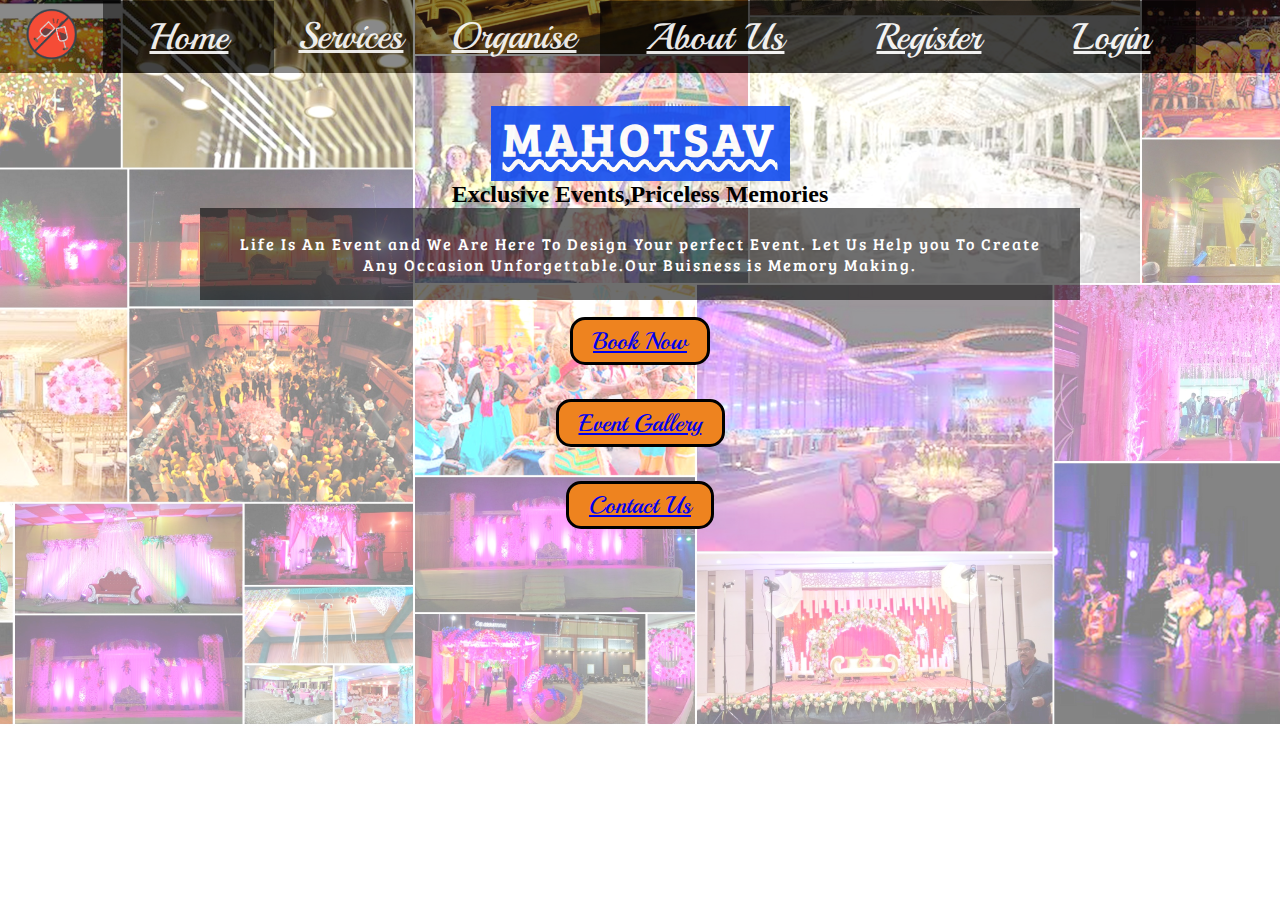
<file: index.html>
<!DOCTYPE html>
<html lang="en">
<head>
    <meta charset="UTF-8">
    <meta name="viewport" content="width=device-width, initial-scale=1.0">
    <title>Event Management System |planevent.com</title>
    <link rel="stylesheet" href="css/style.css">
    <link href="https://fonts.googleapis.com/css2?family=Baloo+Bhai+2:wght@500&family=Bree+Serif&family=Playball&display=swap" rel="stylesheet">
    
</head>
<body>
    
    <nav id="navbar">
    <div id="logo">
        <img src="logo.png" alt="Planevent.com">

    </div>
    <ul>
        <li class="dropdown"><a href="#">Home</a></li>
        <div class="dropdown">
            <button class="dropbtn">Services
              <i class="fa fa-caret-down"></i>
            </button>
            <div class="dropdown-content">
              <a href="#">Wedding Planner</a>
              <a href="#">Conference</a>
              <a href="#">Seminar</a>
              <a href="#">Party</a>
              <a href="#">Cultural Event</a>
              <a href="#">Product launches</a>
            </div>
            </div>
         <div class="dropdown">
            <button class="dropbtn">Organise
              <i class="fa fa-caret-down"></i>
            </button>
            <div class="dropdown-content">
              <a href="#">Full Event</a>
              <a href="#">Caterers</a>
              <a href="#">Transport</a>
              <a href="#">Guest Villa</a>
              <a href="#">Decor &amp;Florist</a>
              <a href="#">Dj </a>
            </div>
            </div>
        <li class="dropdown"><a href="./aboutUs.html">About Us</a></li>
        <li class="dropdown"><a href="./reg.html" target="_blank">Register</a></li>
        <li class="dropdown"><a href="./login.html">Login</a></li>
    </ul>
</nav>
<section id="home">
    <h1 class="h-primary">MAHOTSAV</h1>
    <h2 id="slogan">Exclusive Events,Priceless Memories</h2>
    <p>Life Is An Event and We Are Here To Design Your perfect Event. Let Us Help you To Create Any Occasion Unforgettable.Our Buisness is Memory Making.</p>
    
    <button class="btn"><a href="./eventdetails.html">Book Now</a></button>
    <button class="btn"><a href="./eventgallery.html" target="_blank">Event Gallery</a></button>
    <button class="btn"><a href="./contactus.html" target="_blank">Contact Us</a></button>
</section>
</body>
</html>
</file>
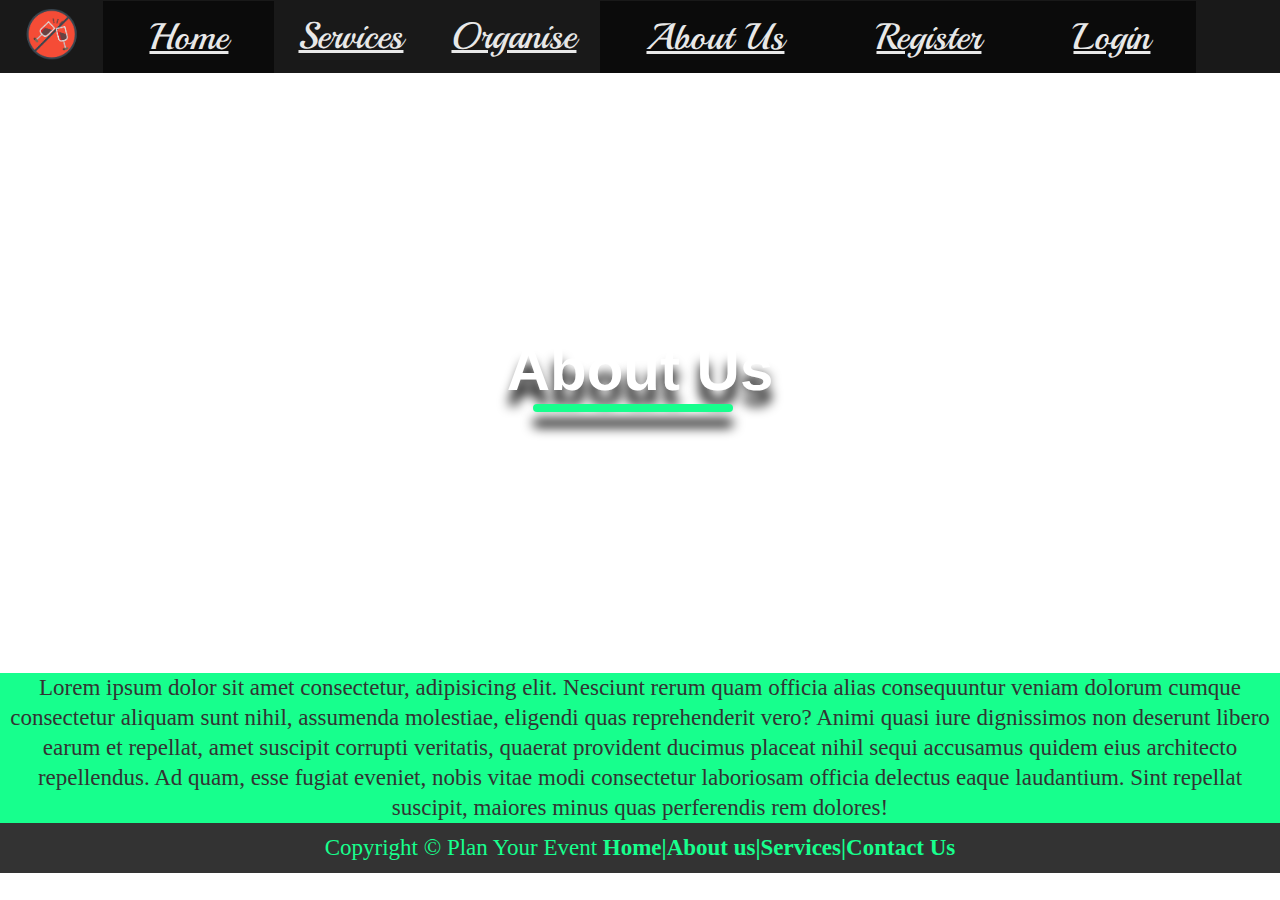
<file: aboutUs.html>
<!DOCTYPE html>
<html>
<head>
    <title>About-us Page</title>
    <link rel="stylesheet" href="css/styleabout.css">
    <link href="https://fonts.googleapis.com/css2?family=Baloo+Bhai+2:wght@500&family=Bree+Serif&family=Playball&display=swap" rel="stylesheet">
    
</head>

<body>
    <nav id="navbar">
        <div id="logo">
            <img src="logo.png" alt="Planevent.com">
    
        </div>
        <ul>
            <li class="dropdown"><a href="./index.html">Home</a></li>
            <div class="dropdown">
                <button class="dropbtn">Services
                  <i class="fa fa-caret-down"></i>
                </button>
                <div class="dropdown-content">
                  <a href="#">Wedding Planner</a>
                  <a href="#">Conference</a>
                  <a href="#">Seminar</a>
                  <a href="#">Party</a>
                  <a href="#">Cultural Event</a>
                  <a href="#">Product launches</a>
                </div>
                </div>
             <div class="dropdown">
                <button class="dropbtn">Organise
                  <i class="fa fa-caret-down"></i>
                </button>
                <div class="dropdown-content">
                  <a href="#">Full Event</a>
                  <a href="#">Caterers</a>
                  <a href="#">Transport</a>
                  <a href="#">Guest Villa</a>
                  <a href="#">Decor &amp;Florist</a>
                  <a href="#">Dj </a>
                </div>
                </div>
            <li class="dropdown"><a href="#">About Us</a></li>
            <li class="dropdown"><a href="./reg.html" target="_blank">Register</a></li>
            <li class="dropdown"><a href="./login.html">Login</a></li>
        </ul>
    </nav>
	<div class="container">
		<div class="about">
			<div class="text">
				<h1>About Us</h1>
				<div class="line"></div>
			</div>
		</div>
		<div class="content">
			<p>Lorem ipsum dolor sit amet consectetur, adipisicing elit. Nesciunt rerum quam officia alias consequuntur veniam dolorum cumque consectetur aliquam sunt nihil, assumenda molestiae, eligendi quas reprehenderit vero? Animi quasi iure dignissimos non deserunt libero earum et repellat, amet suscipit corrupti veritatis, quaerat provident ducimus placeat nihil sequi accusamus quidem eius architecto repellendus. Ad quam, esse fugiat eveniet, nobis vitae modi consectetur laboriosam officia delectus eaque laudantium. Sint repellat suscipit, maiores minus quas perferendis rem dolores!</p>
		</div>
		</div>
		<footer>Copyright &copy; Plan Your Event  <strong>Home|About us|Services|Contact Us</strong></footer>
</body>
</html>
</file>
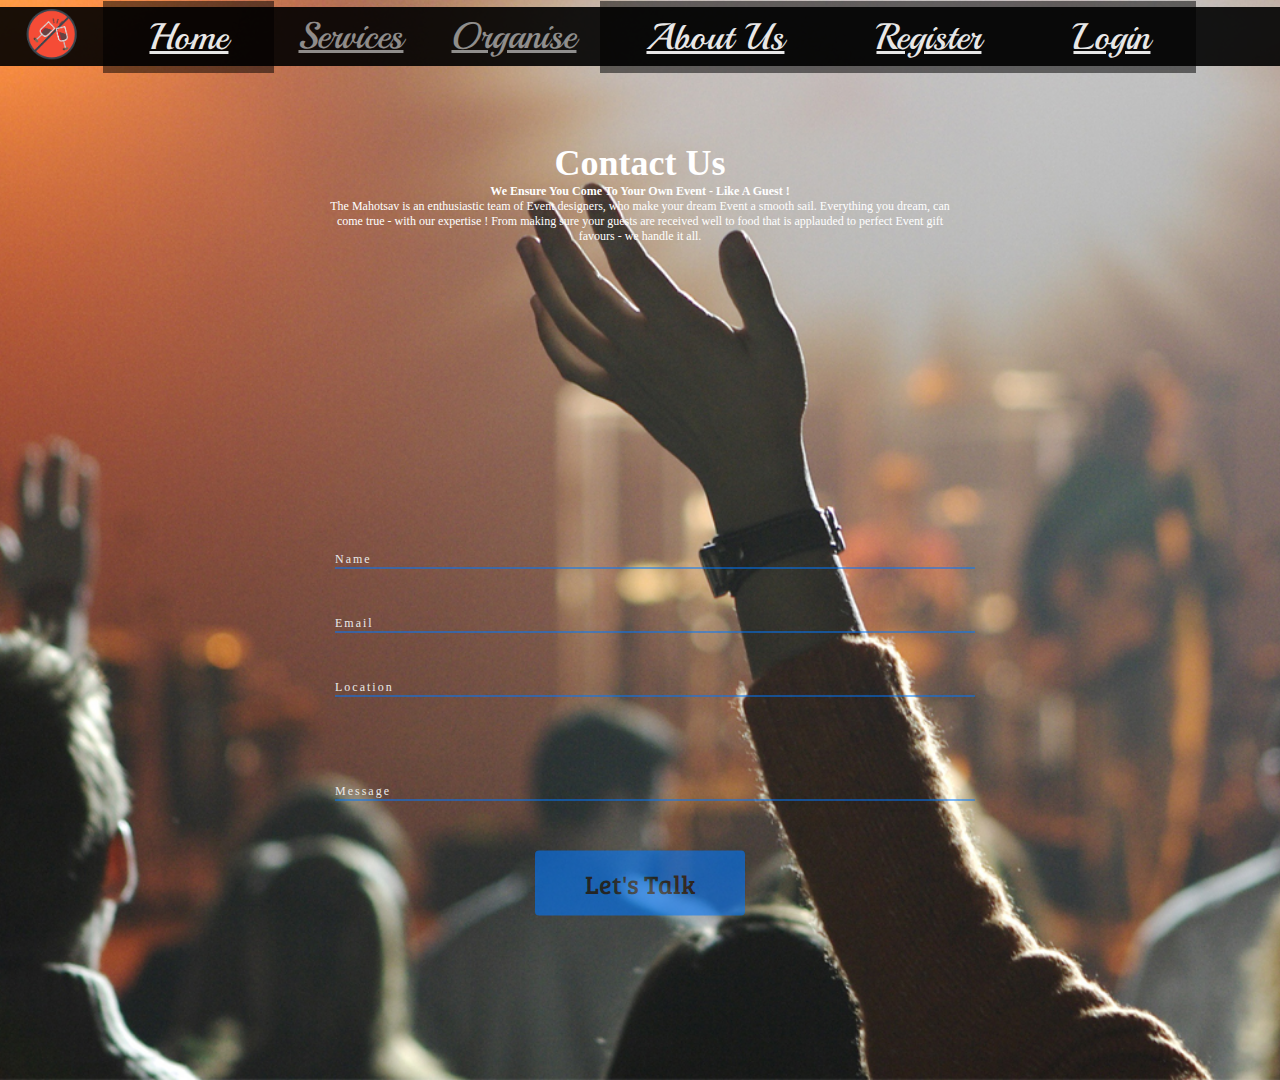
<file: contactus.html>
<!DOCTYPE html>
<html lang="en"dir="ltr">
<head>
<meta charset="utf-8">
<meta name="viewport" content="width=device-width,intial-scale=1.0">
<meta http-equiv="X-UA-Compatible" content="ie-edge">
<link href="https://fonts.googleapis.com/css2?family=Baloo+Bhai+2:wght@500&family=Bree+Serif&family=Playball&display=swap" rel="stylesheet">
<title>Contact Us |Plan your event.com</title>
<link rel="stylesheet" type="text/css" href="css/contact.css">
</head>
<body>
    <nav id="navbar">
        <div id="logo">
            <img src="logo.png" alt="Planevent.com">
    
        </div>
        <ul>
            <li class="dropdown"><a href="./index.html">Home</a></li>
            <div class="dropdown">
                <button class="dropbtn">Services
                  <i class="fa fa-caret-down"></i>
                </button>
                <div class="dropdown-content">
                  <a href="#">Wedding Planner</a>
                  <a href="#">Conference</a>
                  <a href="#">Seminar</a>
                  <a href="#">Party</a>
                  <a href="#">Cultural Event</a>
                  <a href="#">Product launches</a>
                </div>
                </div>
             <div class="dropdown">
                <button class="dropbtn">Organise
                  <i class="fa fa-caret-down"></i>
                </button>
                <div class="dropdown-content">
                  <a href="#">Full Event</a>
                  <a href="#">Caterers</a>
                  <a href="#">Transport</a>
                  <a href="#">Guest Villa</a>
                  <a href="#">Decor &amp;Florist</a>
                  <a href="#">Dj </a>
                </div>
                </div>
            <li class="dropdown"><a href="./aboutUs.html">About Us</a></li>
            <li class="dropdown"><a href="./reg.html" target="_blank">Register</a></li>
            <li class="dropdown"><a href="./login.html">Login</a></li>
        </ul>
    </nav>
   <div class="header">
       <h1>Contact Us</h1>
       <p><strong>We Ensure You Come To Your Own Event - Like A Guest !</strong></p>

        <p id="tag">The Mahotsav is an enthusiastic team of Event designers, who make your dream Event a smooth sail. Everything you dream, can come true - with our expertise ! From making sure your guests are received well to food that is applauded to perfect Event gift favours - we handle it all.</p>
   </div>
   <div class="form">
       <form>
           <input type="text" placeholder="Name"/>
           <input type="text" placeholder="Email"/>
           <input type="text" placeholder="Location"/>
           <input type="text" id="msg" placeholder="Message"/>
           <button type="button">Let's Talk</button>

           
       </form>
   </div>    
   
</div>
</body>
</html>
</file>
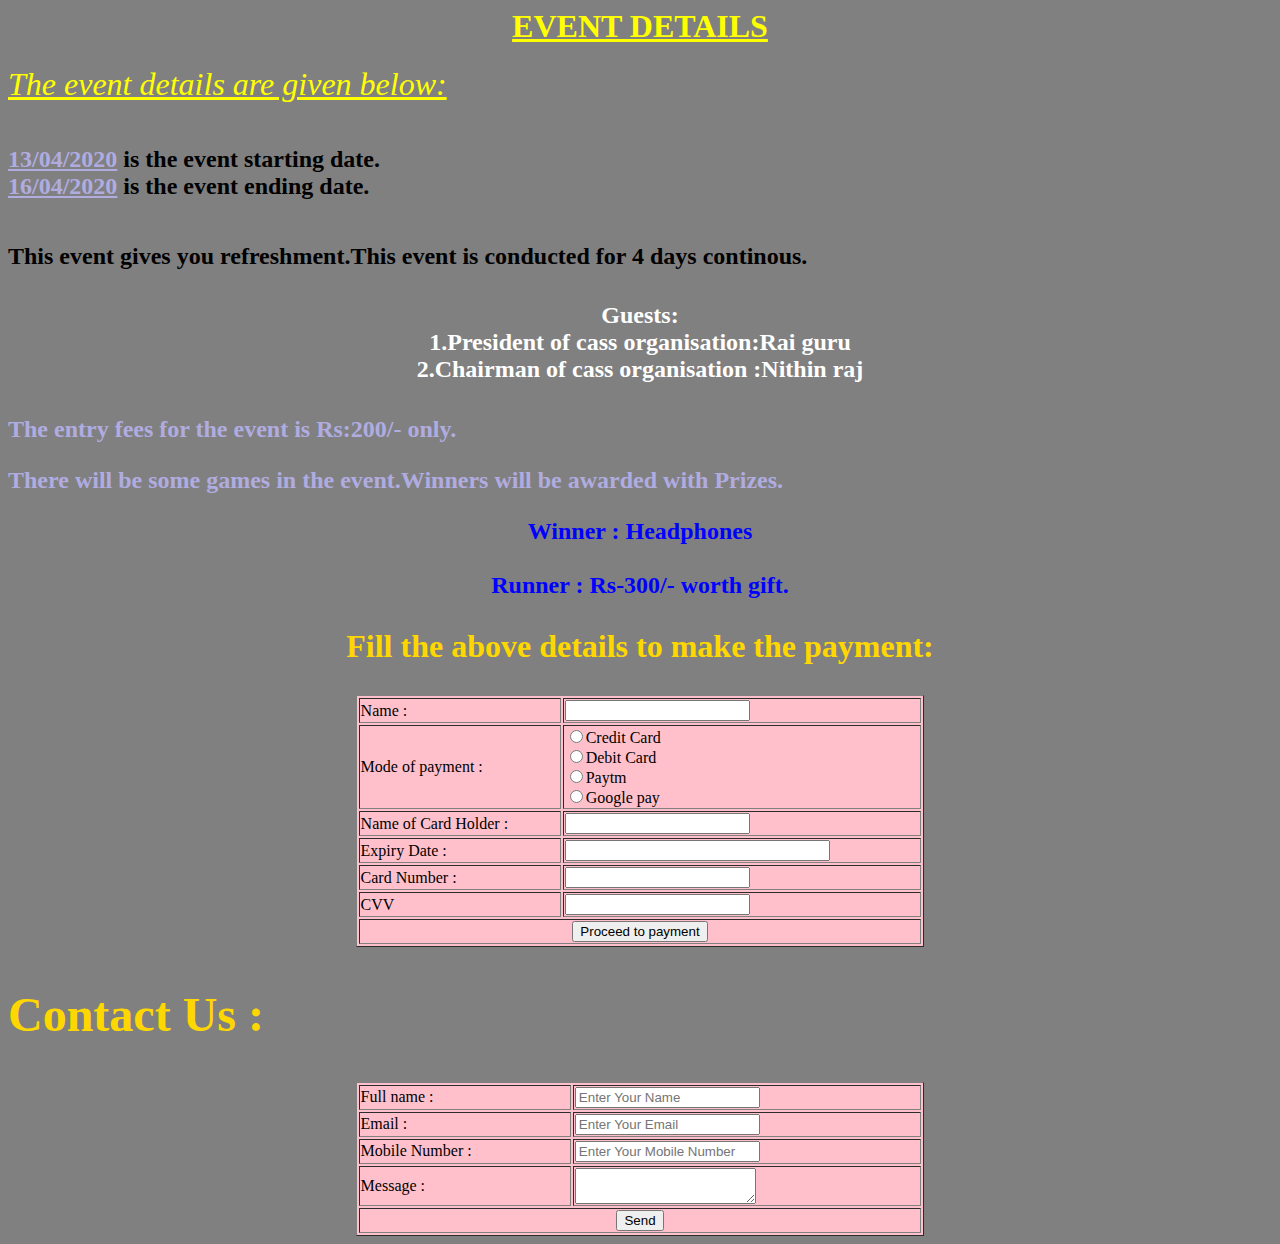
<file: eventdetails.html>
<html>
<title>EVENT DETAILS</title>
<head>
<body bgcolor="gray">
<font color="yellow">
<h1><center><u>EVENT DETAILS</u></center></h1>
<p><i><font size="6"><u>The event details are given below:</u></i></p>
<h1><font color="blace" face="Monotype Corsiva" font size="5"><b><u>13/04/2020</u><font color="black"> is the event starting date.</b><br>
<font color="blace" face="Monotype Corsiva" font size="5"><b><u>16/04/2020</u><font color="black"> is the event ending date.</h1>
<p><font style="verdana">This event gives you refreshment.This event is conducted for 4 days continous.</p>
<center><h1><font color="white" font size="5">Guests:<br>
1.President of cass organisation:Rai guru<br>
2.Chairman of cass organisation :Nithin raj<br></center>
<p><font color="blace">The entry fees for the event is Rs:200/- only.</p>
<p>There will be some games in the event.Winners will be awarded with Prizes.<br>
<center><font color="blue">Winner : Headphones</center><br>
<center><font color="blue">Runner : Rs-300/- worth gift.</p>


<h2><font color="gold" font size="6"  >Fill the above details to make the payment:</h2>


<table border="1" align="center" width="45%"bgcolor="pink">
<tr>
<td>
Name  :
</td>
<td>
<input type="text" name="NAME ">
</td>
</tr>

<tr><td>
Mode of payment  :
</td>
<td>
<input type="radio" name="payment" value="a">Credit Card<br>
<input type="radio" name="payment" value="b">Debit Card<br>
<input type="radio" name="payment" value="c">Paytm<br>
<input type="radio" name="payment" value="d">Google pay<br>
</td>
<tr>
<td>

Name of Card Holder :
</td>
<td>
<input type="text" name=" ">
</tr>
<tr>
<td>
Expiry Date :
</td>
<td>
<input type="data" size="30" class="form-cotrol" min="2015-01-01'
   max="2020-01-01">
</td>
<tr>
<td>

Card Number :
</td>
<td>
<input type="number" name=" ">
</td>
</tr>
<tr>
<td>

CVV
</td>
<td>
<input type="number" name=" ">
</td>
</tr>
<tr>
<th colspan="2"><input type="button" value="Proceed to payment"</th>
</tr>
</table>
</center>

<div class="cont-form">
<h2><font size="7">Contact Us :</h2>
 <table>
<table border="1" align="center" width="45%"bgcolor="pink"> 
<div class="txtb">
<tr><td><lable>Full name :</lable></td>
<td><input type="text" name=""value=""placeholder="Enter Your Name"></td></tr>
</div>

<div class="txtb">
<tr><td><lable>Email :</lable></td>
<td><input type="email" name=""value=""placeholder="Enter Your Email"></td></tr>
</div>

<div class="txtb">
<tr><td><lable>Mobile Number :</lable></td>
<td><input type="email" name=""value=""placeholder="Enter Your Mobile Number"></td></tr>
</div>


<div class="txtb">
<tr><td><lable>Message :</lable></td>
<td><textarea></textarea></td></tr>
</div>
<tr><td colspan="2"><center><input type="button" value="Send"></center></td></tr>
</div>
</file>
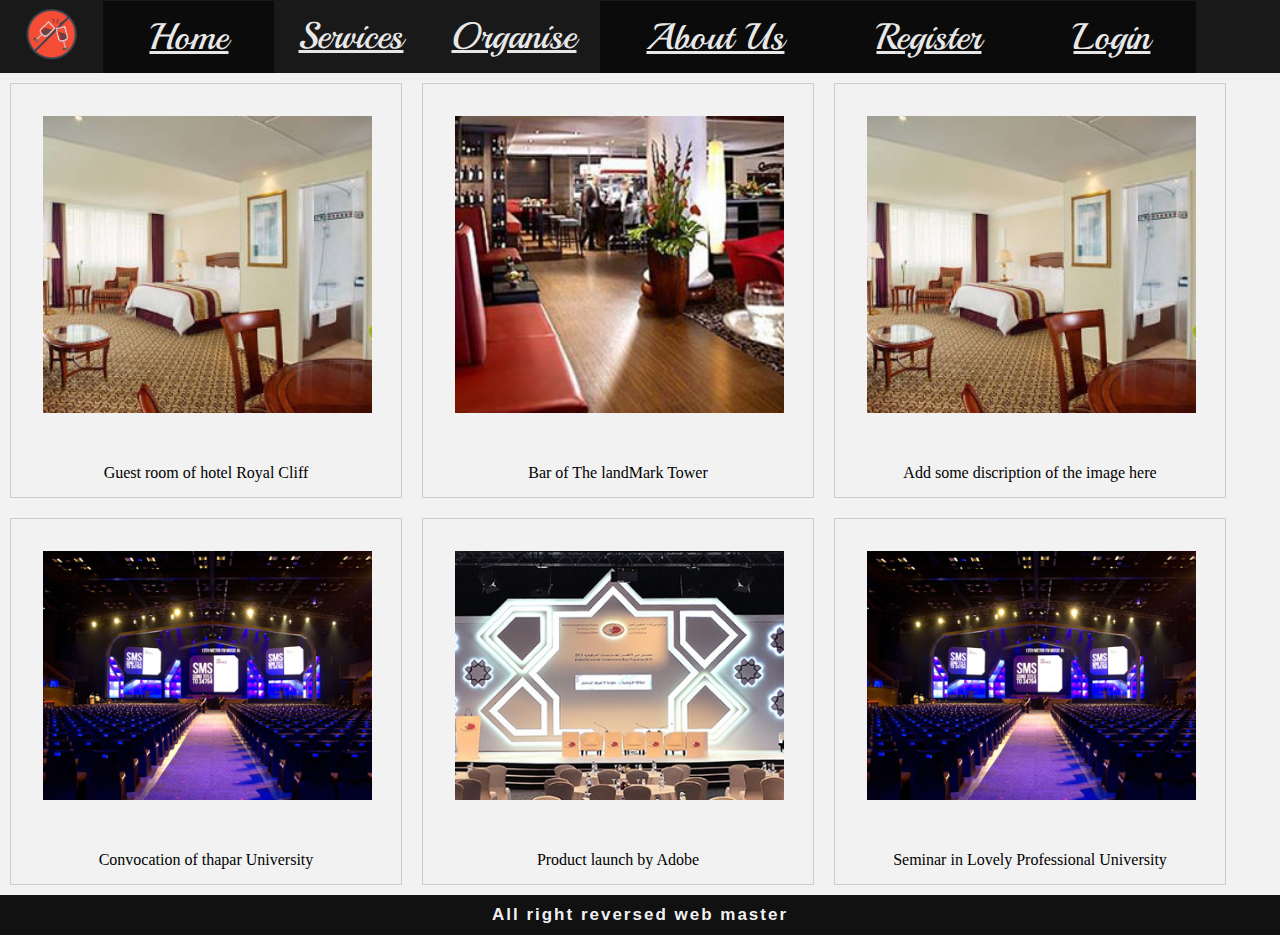
<file: eventgallery.html>
<!DOCTYPE html>
<html lang="en">
<head>
    <meta charset="UTF-8">
    <meta name="viewport" content="width=device-width, initial-scale=1.0">
    <title>Event Gallery |planevent.com</title>
    <link rel="stylesheet" href="css/eventgallery.css">
    <link href="https://fonts.googleapis.com/css2?family=Baloo+Bhai+2:wght@500&family=Bree+Serif&family=Playball&display=swap" rel="stylesheet">

<body>
	<nav id="navbar">
		<div id="logo">
			<img src="./logo.png" alt="Planevent.com">
	
		</div>
		<ul>
			<li class="dropdown"><a href="index.html">Home</a></li>
			<div class="dropdown">
				<button class="dropbtn">Services
				  <i class="fa fa-caret-down"></i>
				</button>
				<div class="dropdown-content">
				  <a href="#">Wedding Planner</a>
				  <a href="#">Conference</a>
				  <a href="#">Seminar</a>
				  <a href="#">Party</a>
				  <a href="#">Cultural Event</a>
				  <a href="#">Product launches</a>
				</div>
				</div>
			 <div class="dropdown">
				<button class="dropbtn">Organise
				  <i class="fa fa-caret-down"></i>
				</button>
				<div class="dropdown-content">
				  <a href="#">Full Event</a>
				  <a href="#">Caterers</a>
				  <a href="#">Transport</a>
				  <a href="#">Guest Villa</a>
				  <a href="#">Decor &amp;Florist</a>
				  <a href="#">Dj </a>
				</div>
				</div>
			<li class="dropdown"><a href="#">About Us</a></li>
			<li class="dropdown"><a href="./css\registration.html" target="_blank">Register</a></li>
			<li class="dropdown"><a href="#">Login</a></li>
		</ul>
	</nav>
<div class ="container">
	<div class="gallery">
	  <img src ="./img\gallery3.jpg" alt="Error in Loading">
	     <div class ="desc">Guest room of hotel Royal Cliff</div>
      </div>
	<div class="gallery">
	  <img src ="./img\gallery2.jpg" alt="Error in loading">
	     <div class ="desc">Bar of The landMark Tower</div>
      </div>
	  <div class="gallery">
	  <img src ="./img\gallery3.jpg" alt="Error in loading">
	     <div class ="desc">Add some discription of the image here</div>
      </div>
	 <div class="gallery">
	  <img src ="./img\gallery8).jpg" alt="Error in loading">
	     <div class ="desc">Convocation of thapar University</div>
      </div>
          <div class="gallery">
	  <img src ="./img\gallery7.jpg"alt="Error in loading">
	     <div class ="desc">Product launch by Adobe</div>
      </div>
       <div class="gallery">
	  <img src ="./img\gallery8).jpg" alt="Error in loading">
	     <div class ="desc">Seminar in Lovely Professional University</div>
      </div>
      </div>
<footer>
All right reversed web master
</footer>
</body>
</file>
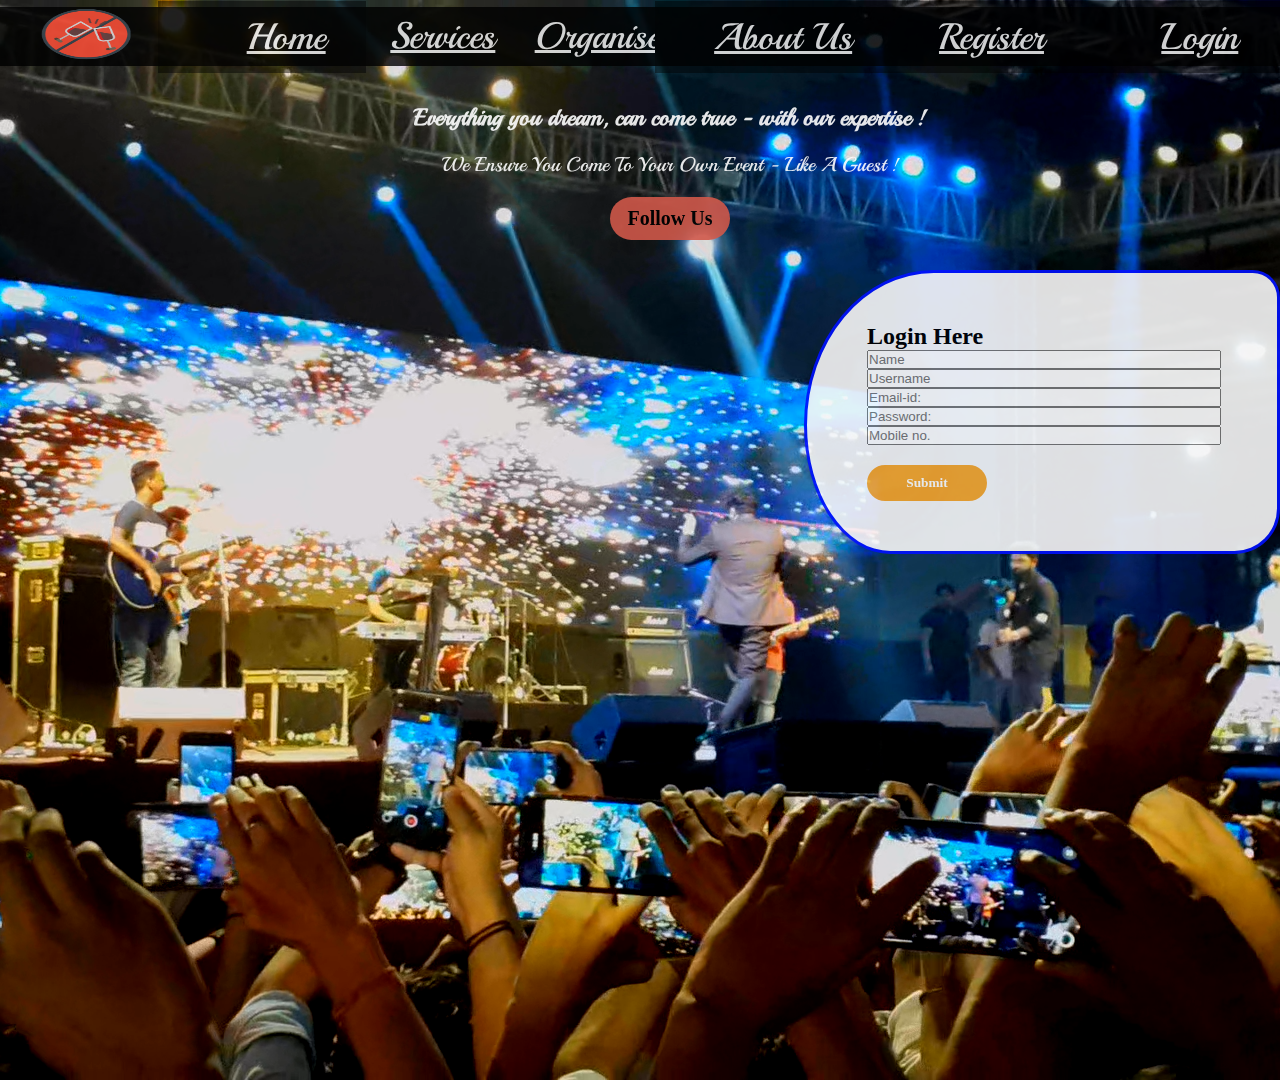
<file: login.html>
<!DOCTYPE html>
<html lang="en"dir="ltr">
<head>
<meta charset="utf-8">
<meta name="viewport" content="width=device-width,intial-scale=1.0">
<meta http-equiv="X-UA-Compatible" content="ie-edge">
<link href="https://fonts.googleapis.com/css2?family=Baloo+Bhai+2:wght@500&family=Bree+Serif&family=Playball&display=swap" rel="stylesheet">
<title>Login Page  |Plan your event.com</title>
<link rel="stylesheet" type="text/css" href="css/login.css">
</head>
<body>
    <nav id="navbar">
        <div id="logo">
            <img src="logo.png" alt="Planevent.com">
    
        </div>
        <ul>
            <li class="dropdown"><a href="./index.html">Home</a></li>
            <div class="dropdown">
                <button class="dropbtn">Services
                  <i class="fa fa-caret-down"></i>
                </button>
                <div class="dropdown-content">
                  <a href="#">Wedding Planner</a>
                  <a href="#">Conference</a>
                  <a href="#">Seminar</a>
                  <a href="#">Party</a>
                  <a href="#">Cultural Event</a>
                  <a href="#">Product launches</a>
                </div>
                </div>
             <div class="dropdown">
                <button class="dropbtn">Organise
                  <i class="fa fa-caret-down"></i>
                </button>
                <div class="dropdown-content">
                  <a href="#">Full Event</a>
                  <a href="#">Caterers</a>
                  <a href="#">Transport</a>
                  <a href="#">Guest Villa</a>
                  <a href="#">Decor &amp;Florist</a>
                  <a href="#">Dj </a>
                </div>
                </div>
            <li class="dropdown"><a href="./aboutUs.html">About Us</a></li>
            <li class="dropdown"><a href="./reg.html" target="_blank">Register</a></li>
            <li class="dropdown"><a href="#">Login</a></li>
        </ul>
    </nav>
   </div>
   <div class="container">
    <div class="row">
        <div class="col-md-10 offset=md-1">    
        <div class="row">
    <div class="col-md-7 register-left">
        
        <h3> Everything you dream, can come true - with our expertise !</h3>
        <p>We Ensure You Come To Your Own Event - Like A Guest !</p>
        <button type ="button" class="btn btn-primary">Follow Us</button>
        </div>
            <div class="col-md-7 register-right">
            <h2 style="height:50.333px:">Login Here</h2>
            <div class="register-form">
            <div class="form-group">
            <input type="text" class="form-control" placeholder="Name"></div>
             <div class="form-group">
                <input type="text" class="form-control" placeholder="Username"></div>
            <div class="form-group">
                <input type="email" class="form-control" placeholder="Email-id:"></div>
            <div class="form-group">
                <input type="password" class="form-control" placeholder="Password:"></div>
            <div class="form-group">
                <input type="num" class="form-control" placeholder="Mobile no."></div>
                
            <button type="button" class="btn btn-primary">Submit</button>
            </div>
            </div>
            </div>
            </div>
            </div>
   </div>    
   
</div>
</body>
</html>
</file>
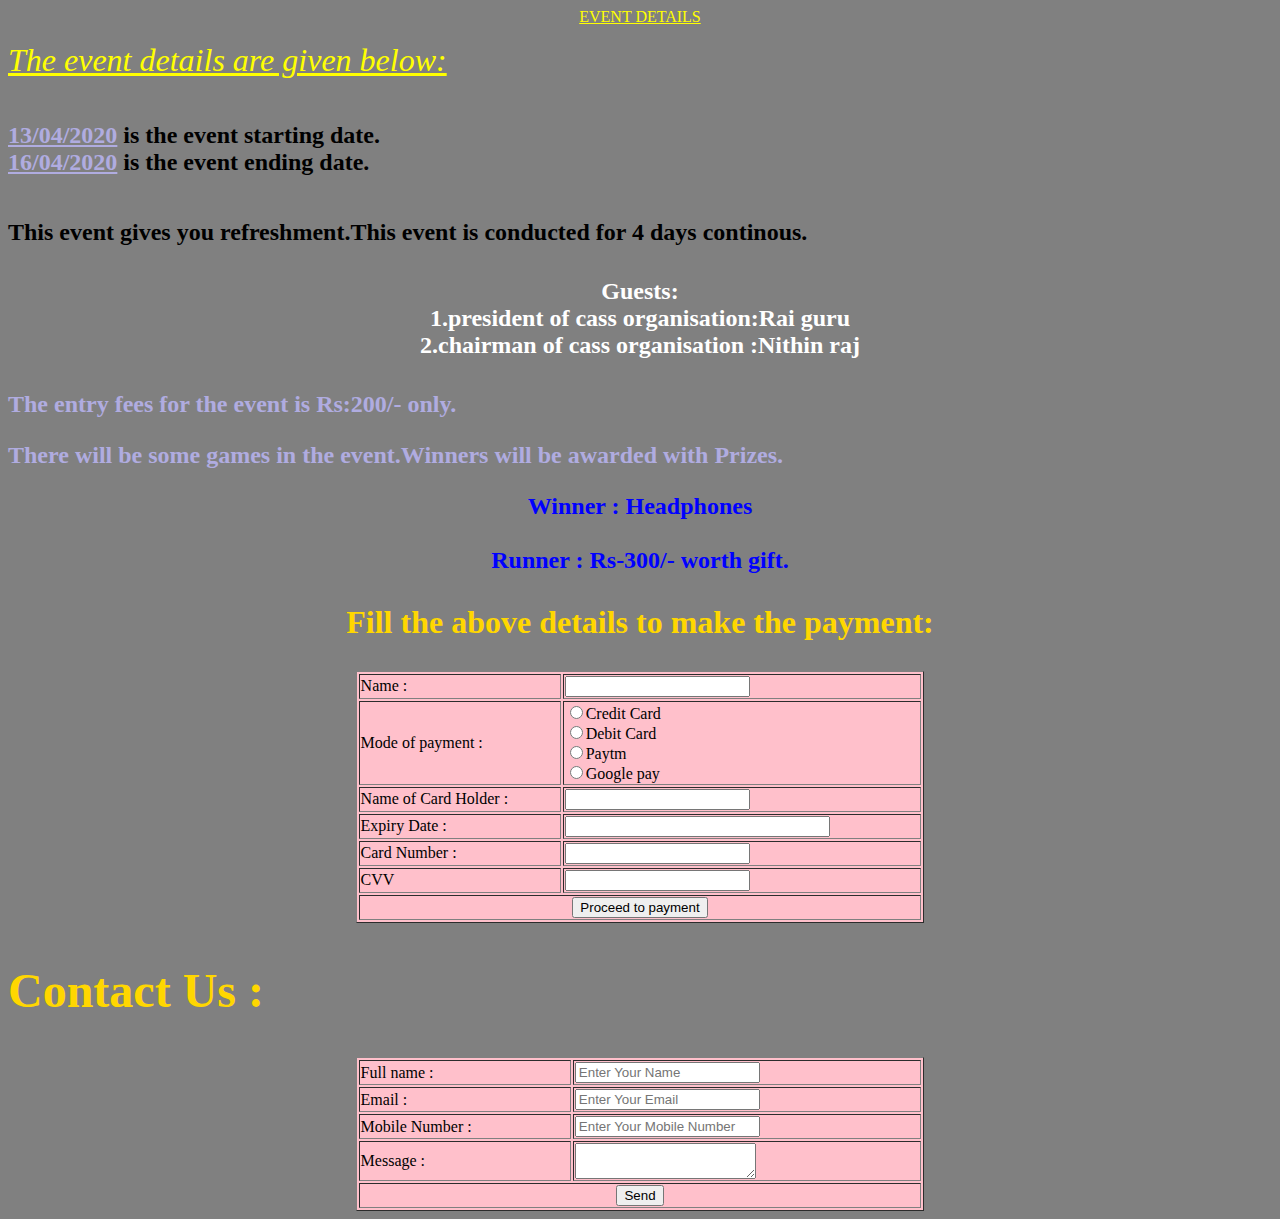
<file: payment.html>
<html>
<head>
    <title>EVENT DETAILS</title>
</head>
<body bgcolor="gray">
<font color="yellow">
<center><u>EVENT DETAILS</u></center>
<p><i><font size="6"><u>The event details are given below:</u></i></p>
<h1><font color="blace" face="Monotype Corsiva" font size="5"><b><u>13/04/2020</u><font color="black"> is the event starting date.</b><br>
<font color="blace" face="Monotype Corsiva" font size="5"><b><u>16/04/2020</u><font color="black"> is the event ending date.</h1>
<p><font style="verdana">This event gives you refreshment.This event is conducted for 4 days continous.</p>
<center><h1><font color="white" font size="5">Guests:<br>
1.president of cass organisation:Rai guru<br>
2.chairman of cass organisation :Nithin raj<br></center>
<p><font color="blace">The entry fees for the event is Rs:200/- only.</p>
<p>There will be some games in the event.Winners will be awarded with Prizes.<br>
<center><font color="blue">Winner : Headphones</center><br>
<center><font color="blue">Runner : Rs-300/- worth gift.</p>


<h2><font color="gold" font size="6"  >Fill the above details to make the payment:</h2>


<table border="1" align="center" width="45%"bgcolor="pink">
<tr>
<td>
Name  :
</td>
<td>
<input type="text" name="NAME ">
</td>
</tr>

<tr><td>
Mode of payment  :
</td>
<td>
<input type="radio" name="payment" value="a">Credit Card<br>
<input type="radio" name="payment" value="b">Debit Card<br>
<input type="radio" name="payment" value="c">Paytm<br>
<input type="radio" name="payment" value="d">Google pay<br>
</td>
<tr>
<td>

Name of Card Holder :
</td>
<td>
<input type="text" name=" ">
</tr>
<tr>
<td>
Expiry Date :
</td>
<td>
<input type="data" size="30" class="form-cotrol" min="2015-01-01'
   max="2020-01-01">
</td>
<tr>
<td>

Card Number :
</td>
<td>
<input type="number" name=" ">
</td>
</tr>
<tr>
<td>

CVV
</td>
<td>
<input type="number" name=" ">
</td>
</tr>
<tr>
<th colspan="2"><input type="button" value="Proceed to payment"</th>
</tr>
</table>
</center>

<div class="cont-form">
<h2><font size="7">Contact Us :</h2>
 <table>
<table border="1" align="center" width="45%"bgcolor="pink"> 
<div class="txtb">
<tr><td><lable>Full name :</lable></td>
<td><input type="text" name=""value=""placeholder="Enter Your Name"></td></tr>
</div>

<div class="txtb">
<tr><td><lable>Email :</lable></td>
<td><input type="email" name=""value=""placeholder="Enter Your Email"></td></tr>
</div>

<div class="txtb">
<tr><td><lable>Mobile Number :</lable></td>
<td><input type="email" name=""value=""placeholder="Enter Your Mobile Number"></td></tr>
</div>


<div class="txtb">
<tr><td><lable>Message :</lable></td>
<td><textarea></textarea></td></tr>
</div>
<tr><td colspan="2"><center><input type="button" value="Send"></center></td></tr>
</div>
</file>
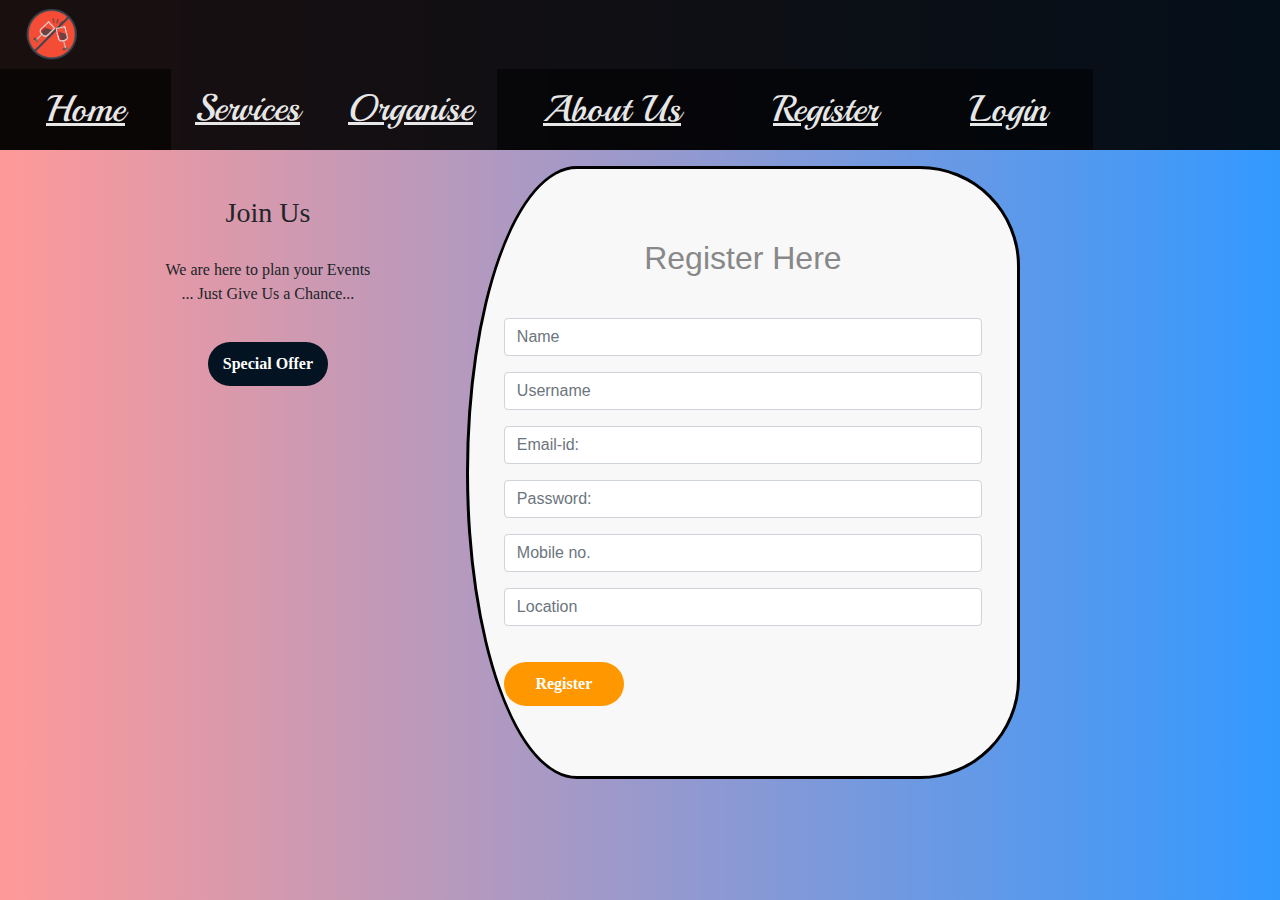
<file: reg.html>
<Doctype html>
    <html>
    <head>
       <title>Registration Page </title>
        <link rel="stylesheet" href="css/regstyle.css">
        <link rel="stylesheet" 
        href="https://stackpath.bootstrapcdn.com/bootstrap/4.4.1/css/bootstrap.min.css">
        <link href="https://fonts.googleapis.com/css2?family=Baloo+Bhai+2:wght@500&family=Bree+Serif&family=Playball&display=swap" rel="stylesheet">
    </head>
        <body>
            <nav id="navbar">
                <div id="logo">
                    <img src="logo.png" alt="Planevent.com">
            
                </div>
                <ul>
                    <li class="dropdown"><a href="./index.html">Home</a></li>
                    <div class="dropdown">
                        <button class="dropbtn">Services
                          <i class="fa fa-caret-down"></i>
                        </button>
                        <div class="dropdown-content">
                          <a href="#">Wedding Planner</a>
                          <a href="#">Conference</a>
                          <a href="#">Seminar</a>
                          <a href="#">Party</a>
                          <a href="#">Cultural Event</a>
                          <a href="#">Product launches</a>
                        </div>
                        </div>
                     <div class="dropdown">
                        <button class="dropbtn">Organise
                          <i class="fa fa-caret-down"></i>
                        </button>
                        <div class="dropdown-content">
                          <a href="#">Full Event</a>
                          <a href="#">Caterers</a>
                          <a href="#">Transport</a>
                          <a href="#">Guest Villa</a>
                          <a href="#">Decor &amp;Florist</a>
                          <a href="#">Dj </a>
                        </div>
                        </div>
                    <li class="dropdown"><a href="./aboutUs.html" target="_blank">About Us</a></li>
                    <li class="dropdown"><a href="./reg.html" target="_blank">Register</a></li>
                    <li class="dropdown"><a href="./login.html">Login</a></li>
                </ul>
            </nav>
            
        <div class="container">
            <div class="row">
                <div class="col-md-10 offset=md-1">    
                <div class="row">
            <div class="col-md-5 register-left">
                
                <h3>Join Us</h3>
                <p>We are here to plan your Events<br>... Just Give Us a Chance...</br></p>
                <button type ="button" class="btn btn-primary">Special Offer</button>
                </div>
                    <div class="col-md-7 register-right">
                    <h2>Register Here</h2>
                    <div class="register-form">
                    <div class="form-group">
                    <input type="text" class="form-control" placeholder="Name"></div>
                     <div class="form-group">
                        <input type="text" class="form-control" placeholder="Username"></div>
                    <div class="form-group">
                        <input type="email" class="form-control" placeholder="Email-id:"></div>
                    <div class="form-group">
                        <input type="password" class="form-control" placeholder="Password:"></div>
                    <div class="form-group">
                        <input type="num" class="form-control" placeholder="Mobile no."></div>
                        <div class="form-group">
                            <input type="num" class="form-control" placeholder="Location"></div>
                    <button type="button" class="btn btn-primary">Register</button>
                    </div>
                    </div>
                    </div>
                    </div>
                    </div>
                </body>
                 </html>
</file>
<file: css/contact.css>
*{
    margin:0;
    padding: 0;
    /* width:100%; */
}
body{
    width:100%;
    height: 120vh;
    background: url(../img/bg1.jpg) no-repeat center center/cover;
    display:block;
    font-family: 'Play',cursive;

}
/* CSS RESET */
*{ */
    /* margin : 0 ; */
    /* padding : 0; */
}
/* CSS Variables */

:root
{
        --navbar-height: 59px;

}
/* Navigation Bar */
 #navbar{
     display: flex;
     align-items: center;
    }
    #navbar::before{
        content:"";
        background-color: black; 
        position:absolute;
        height: 80%;
        width:100%;
        z-index: -1;
        opacity: 0.9;
        
    }
/* Navigation Bar: Logo and Image */
#logo img{
    height: 59px;
    margin: 5px 7px;
    
}

/* Navigation Bar: List Styling */
#navbar{
    position: relative;
}
#navbar ul{
    display: flex;
    opacity: 0.9;
    font-family: 'Playball', cursive;
    list-style-type:none;
    font-size: 1.8rem;
         
}

#navbar ul li{
    color:rgb(0, 0, 0);
    list-style: none;
    font-size: 2.3rem;
    background-color:rgba(0, 0, 0, 0.568);
    overflow: hidden;
    text-align: center;
    padding: 3px 22px;
    
}
#navbar ul li a{
    display:inline-block;
    padding:3px 22px;
    border-radius: 20px;
    text-decoration:underline;
    text-align: center ; 
    padding: 10px 24px;
    color:white;
    
    
    
}
#navbar ul li a:hover{
    color: rgb(250, 250, 250);
   background-color:#33b5e5 ;
   

}
/* The dropdown container */
.dropdown {
    float: left;
    overflow: hidden;
  }
  
  /* Dropdown button */
  .dropdown .dropbtn {
    font-size: 2.3rem;
    text-decoration: underline;
    border: none;
    outline: none;
    color:white;
    padding:12px 24px;;
    background-color: inherit;
    font-family: inherit; /* Important for vertical align on mobile phones */
    margin: 0; /* Important for vertical align on mobile phones */
  }
  
  /* Add a red background color to navbar links on hover */
  .navbar a:hover, .dropdown:hover .dropbtn {
    background-color:#33b5e5;
    border-radius: 20px;
  }
  
  /* Dropdown content (hidden by default) */
  .dropdown-content {
    display: none;
    position: absolute;
    background-color: #956161;
    min-width: 160px;
    box-shadow: 0px 8px 16px 0px rgba(0,0,0,0.2);
    z-index: 1;
  }
  
  /* Links inside the dropdown */
  .dropdown-content a {
    float: none;
    color: black;
    padding: 12px 16px;
    text-decoration: none;
    display: block;
    text-align: left;
    font-size: 1.5rem;
  }
  
  /* Add a grey background color to dropdown links on hover */
  .dropdown-content a:hover {
    background-color: rgb(70, 68, 68);
  }
  
  /* Show the dropdown menu on hover */
  .dropdown:hover .dropdown-content {
    display: block;
  }
/* Header Section */
.header{
    text-align: center;
    position: absolute;
    top:20%;
    left: 50%;
    transform: translate(-50%,-50%);

}
.header h1{
    color:#fff;
    font-size:36px ;
    margin-top: 25px;
}
.header p{
    color: #fff;
    font-size:12px; 
}
.form {
   position: absolute;
   top: 80%;
   left: 50%;
   transform: translate(-50%,-50%);
   text-align: center;
   font-family: inherit;
}
input{
  width: 100%;
  margin: 20px 15px;
  background:rgba(0,0,0,0);
  border: none;
  border-bottom: 1px solid#0078ff;
  font-family: inherit;
  font-size: 20px;  
}
#msg{
    margin-top: 60px;
}
::-webkit-input-placeholder{
    color:#EAEAEA;
    font-size:12px;
    letter-spacing: 2px;
}
button{
    padding: 15px 50px;
    font-size: 26px;
    color:#111;
    background: #0078ff;
    opacity: 0.59;
    border:none;
    border-radius: 4px;
    margin-top: 30px;
    font-family:'Bree Serif', serif ;
    cursor: pointer;
}
button:hover
{
    
    background-color: #fff;
}
</file>
<file: css/login.css>
*{
    margin:0;
    padding: 0;
    width:100%; 
}
body{
    width:100%;
    height: 120vh;
    background: url(../img/bkg.png) no-repeat center center/cover;
    opacity:0.9;
    display:block;
    font-family: 'Play',cursive;

}
:root
{
        --navbar-height: 59px;
         
}
/* Navigation Bar */
 #navbar{
     display: flex;
     align-items: center;
    }
    #navbar::before{
        content:"";
        background-color: black; 
        position:absolute;
        height: 80%;
        width:100%;
        z-index: -1;
        opacity: 0.9;
        
    }
/* Navigation Bar: Logo and Image */
#logo img{
    height: 59px;
    margin: 5px 7px;
    
}

/* Navigation Bar: List Styling */
#navbar{
    position: relative;
}
#navbar ul{
    display: flex;
    opacity: 0.9;
    font-family: 'Playball', cursive;
    list-style-type:none;
    font-size: 1.8rem;
         
}

#navbar ul li{
    color:rgb(0, 0, 0);
    list-style: none;
    font-size: 2.3rem;
    background-color:rgba(0, 0, 0, 0.568);
    overflow: hidden;
    text-align: center;
    padding: 3px 32px;
    
}
#navbar ul li a{
    display:inline-block;
    padding:3px 22px;
    border-radius: 20px;
    text-decoration:underline;
    text-align: center ; 
    padding: 10px 24px;
    color:white;
    
    
    
}
#navbar ul li a:hover{
    color: rgb(250, 250, 250);
   background-color:#33b5e5 ;
   

}
/* The dropdown container */
.dropdown {
    float: left;
    overflow: hidden;
  }
  
  /* Dropdown button */
  .dropdown .dropbtn {
    font-size: 2.3rem;
    text-decoration: underline;
    border: none;
    outline: none;
    color:white;
    padding:12px 24px;;
    background-color: inherit;
    font-family: inherit; /* Important for vertical align on mobile phones */
    margin: 0; /* Important for vertical align on mobile phones */
  }
  
  /* Add a red background color to navbar links on hover */
  .navbar a:hover, .dropdown:hover .dropbtn {
    background-color:#33b5e5;
    border-radius: 20px;
  }
  
  /* Dropdown content (hidden by default) */
  .dropdown-content {
    display: none;
    position: absolute;
    background-color: #956161;
    min-width: 160px;
    box-shadow: 0px 8px 16px 0px rgba(0,0,0,0.2);
    z-index: 1;
  }
  
  /* Links inside the dropdown */
  .dropdown-content a {
    float: none;
    color: black;
    padding: 12px 16px;
    text-decoration: none;
    display: block;
    text-align: left;
    font-size: 1.5rem;
  }
  
  /* Add a grey background color to dropdown links on hover */
  .dropdown-content a:hover {
    background-color: rgb(70, 68, 68);
  }
  
  /* Show the dropdown menu on hover */
  .dropdown:hover .dropdown-content {
    display: block;
  }
  .register-left
  {
    text-align: center;
    color: #fff;
    padding:30px;
    font-family:'Playball',cursive;
    font-size:20px;
      
  }
  .register-left p
  {
      padding:20px 0px 0px;
      
  }
  .register-left .btn-primary
  {
      border-radius: 1.5rem;
      border:none;
      width:120px;
      background:#d1594a;
      font-weight:600;
      font-family:'Play',cursive;
      color :rgb(0, 0, 0);
      font-size: 20px;
      margin-top:20px;
      padding:10px;
      cursor: pointer;
  }
  .register-left.btn-primary:hover
  {
      background:#818180;
      padding-left: 20px;
  }
  .register-right
{
    text-align: justify;
    float: right;
   width: 350px;
   border: 3px solid rgb(0, 17, 255);
   padding: 50px 60px;
    border-radius:15px 30px 50px ;
    background:#f8f8f8;
    border-top-left-radius: 30% 60%;
    border-bottom-left-radius: 20% 50%;
    
}
  .register-right h3
  {
      text-align: center;
      margin:20px;
      color:rgb(255, 255, 255);
      padding: 20px;
  }
  .register form
  {
      border-radius: 2.5rem;
      padding:50px;
      border-image-outset: 5px;
      background-attachment: fixed;
      margin: 20px 15px;   
  }
  .register-right .btn-primary
  {
      border-radius: 1.5rem;
      border:none;
      width:120px;
      background: #f8a72e;
      font-weight:600;
      color:#fff;
      font-family:"Lucida Console";
      margin-top:20px;
      padding:10px;
      
  }
  .register-right .btn-primary:hover
  {
      background:#000 ;
  
  }
</file>
<file: css/style.css>
/* CSS RESET */
*{
    margin : 0 ;
    padding : 0;
}
/* CSS Variables */

:root
{
        --navbar-height: 59px;

}
/* Navigation Bar */
 #navbar{
     display: flex;
     align-items: center;
    }
    #navbar::before{
        content:"";
        background-color: black; 
        position:absolute;
        height: 100%;
        width:100%;
        z-index: -1;
        opacity: 0.9;
        
    }
/* Navigation Bar: Logo and Image */
#logo img{
    height: 59px;
    margin: 5px 7px;
    
}

/* Navigation Bar: List Styling */
#navbar{
    position: relative;
}
#navbar ul{
    display: flex;
    opacity: 0.9;
    font-family: 'Playball', cursive;
    list-style-type:none;
    font-size: 1.8rem;
         
}

#navbar ul li{
    color:rgb(0, 0, 0);
    list-style: none;
    font-size: 2.3rem;
    background-color:rgba(0, 0, 0, 0.568);
    overflow: hidden;
    text-align: center;
    padding: 3px 22px;
    
}
#navbar ul li a{
    display:inline-block;
    padding:3px 22px;
    border-radius: 20px;
    text-decoration:underline;
    text-align: center ; 
    padding: 10px 24px;
    color:white;
    
}
#navbar ul li a:hover{
    color: rgb(250, 250, 250);
   background-color:#33b5e5 ;
   

}
/* The dropdown container */
.dropdown {
    float: left;
    overflow: hidden;
  }
  
  /* Dropdown button */
  .dropdown .dropbtn {
    font-size: 2.3rem;
    text-decoration: underline;
    border: none;
    outline: none;
    color:white;
    padding:12px 24px;;
    background-color: inherit;
    font-family: inherit; /* Important for vertical align on mobile phones */
    margin: 0; /* Important for vertical align on mobile phones */
  }
  
  /* Add a red background color to navbar links on hover */
  .navbar a:hover, .dropdown:hover .dropbtn {
    background-color:#33b5e5;
    border-radius: 20px;
  }
  
  /* Dropdown content (hidden by default) */
  .dropdown-content {
    display: none;
    position: absolute;
    background-color: #956161;
    min-width: 160px;
    box-shadow: 0px 8px 16px 0px rgba(0,0,0,0.2);
    z-index: 4;
  }
  
  /* Links inside the dropdown */
  .dropdown-content a {
    float: none;
    color: black;
    padding: 12px 16px;
    text-decoration: none;
    display: block;
    text-align: left;
    font-size: 1.5rem;
    
  }
  
  /* Add a grey background color to dropdown links on hover */
  .dropdown-content a:hover {
    background-color: rgb(80, 80, 80);
  }
  
  /* Show the dropdown menu on hover */
  .dropdown:hover .dropdown-content {
    display: block;
  }

/* Home Section */
#home{
    display: flex;
    flex-direction: column;
    height: 400px;
    padding:3px 200px;
    justify-content: center;
    align-items: center;

}
#home::before{
    content:"";
    background:url('../img/event\ pics.jpg') no-repeat center center/cover;
    position:absolute;
    height: 100%;
    width:100%;
    z-index:-1;
    opacity: 0.49;
    
}
#home h1{
    color: white;
    text-align: center;
    font-family:'Bree Serif', serif ;
    text-decoration:underline; 
    text-decoration-style: wavy;
    background-color: #124df1;
    opacity:0.9;
    letter-spacing: 5px;
    padding-top: 0px;
    margin-top: 100px;
    
    
    
}

#slogan h2{
    color:black;
    text-align: center;
    font-family: 'Play', sans-serif;
    padding-top: 15px;
    background-color: #3754fbc4;
}
#home p{
    padding: 25px;
    color:white;
    text-align: center;
    font-family: 'Bree Serif', serif;
    background-color: rgba(0, 0, 0, 0.568);
    letter-spacing: 2px;
}
/* Utility Class */
.h-primary{
    font-size: 2.9rem;
    padding: 12px;
} 
.btn{
    padding: 6px 20px;
    border:3px solid black;
     background-color: rgb(238, 131, 31);
    color: rgba(0, 0, 0, 0);
    margin: 17px;
    font-size: 1.5rem;
    font-family: 'Playball', cursive;
    border-radius:15px;
    cursor: pointer;
}
.btn:hover {
    background-color: rgba(255, 255, 255, 0.931);
    
  }
</file>
<file: css/styleabout.css>
/* CSS RESET */
*{
    margin : 0 ;
    padding : 0;
}
/* CSS Variables */

:root
{
        --navbar-height: 59px;

}
/* Navigation Bar */
 #navbar{
     display: flex;
     align-items: center;
    }
    #navbar::before{
        content:"";
        background-color: black; 
        position:absolute;
        height: 100%;
        width:100%;
        z-index: -1;
        opacity: 0.9;
        
    }
/* Navigation Bar: Logo and Image */
#logo img{
    height: 59px;
    margin: 5px 7px;
    
}

/* Navigation Bar: List Styling */
#navbar{
    position: relative;
}
#navbar ul{
    display: flex;
    opacity: 0.9;
    font-family: 'Playball', cursive;
    list-style-type:none;
    font-size: 1.8rem;
         
}

#navbar ul li{
    color:rgb(0, 0, 0);
    list-style: none;
    font-size: 2.3rem;
    background-color:rgba(0, 0, 0, 0.568);
    overflow: hidden;
    text-align: center;
    padding: 3px 22px;
    
}
#navbar ul li a{
    display:inline-block;
    padding:3px 22px;
    border-radius: 20px;
    text-decoration:underline;
    text-align: center ; 
    padding: 10px 24px;
    color:white;
    
    
    
}
#navbar ul li a:hover{
    color: rgb(250, 250, 250);
   background-color:#33b5e5 ;
   

}
/* The dropdown container */
.dropdown {
    float: left;
    overflow: hidden;
  }
  
  /* Dropdown button */
  .dropdown .dropbtn {
    font-size: 2.3rem;
    text-decoration: underline;
    border: none;
    outline: none;
    color:white;
    padding:12px 24px;;
    background-color: inherit;
    font-family: inherit; /* Important for vertical align on mobile phones */
    margin: 0; /* Important for vertical align on mobile phones */
  }
  
  /* Add a red background color to navbar links on hover */
  .navbar a:hover, .dropdown:hover .dropbtn {
    background-color:#33b5e5;
    border-radius: 20px;
  }
  
  /* Dropdown content (hidden by default) */
  .dropdown-content {
    display: none;
    position: absolute;
    background-color: #956161;
    min-width: 160px;
    box-shadow: 0px 8px 16px 0px rgba(0,0,0,0.2);
    z-index: 1;
  }
  
  /* Links inside the dropdown */
  .dropdown-content a {
    float: none;
    color: black;
    padding: 12px 16px;
    text-decoration: none;
    display: block;
    text-align: left;
    font-size: 1.5rem;
  }
  
  /* Add a grey background color to dropdown links on hover */
  .dropdown-content a:hover {
    background-color: rgb(151, 91, 91);
  }
  
  /* Show the dropdown menu on hover */
  .dropdown:hover .dropdown-content {
    display: block;
  }

.container{
	width:100%;
	height:auto;
	display: flex;
	align-items: flex-start;
	flex-wrap: wrap;
}
.about{
	width:100%;
	height: 600px;
	background-image: url(https://i.ibb.co/9bZPZgp/dsc4641-copy-880074f1fd6d9422f6c3fded126a54c8.jpg); /Couldn't link the image so i used linear-gradient background LOL!/
	background-size: cover;
	background-position: center;
	background-repeat: no-repeat;
	display: flex;
	align-items: center;
	justify-content: center;
	flex-wrap: wrap;
}
.text{
	font-size: 30px;
	color:#fff;
	font-family: sans-serif;
	text-shadow: 0px 15px 12px #000;
}
.line{
	width:200px;
	height: 8px;
	background-color: #17ff8d;
	display: block;
	position: relative;
	border-radius: 5px;
	left:10%;
	box-shadow: 0px 15px 12px 0px #000;
}
.content{
	width:100%;
	height:auto;
	background-color: #17ff8d;
	font-size: 23px;
	font-family: audiowide;
	color:#333;
	line-height: 30px;
	text-align: center;
}
b{
	font-size: 50px;
	color:#000;
	font-weight: 500px;
}
footer{
	width:100%;
	height: auto;
	background-color: #333;
	color: #17ff8d;
	font-size: 23px;
	text-align: center;
	line-height: 50px;
}
</file>
<file: css/eventgallery.css>
/* CSS RESET */
*{
    margin : 0 ;
    padding : 0;
}
/* CSS Variables */

:root
{
        --navbar-height: 59px;

}
/* Navigation Bar */
 #navbar{
     display: flex;
     align-items: center;
    }
    #navbar::before{
        content:"";
        background-color: black; 
        position:absolute;
        height: 100%;
        width:100%;
        z-index: -1;
        opacity: 0.9;
        
    }
/* Navigation Bar: Logo and Image */
#logo img{
    height: 59px;
    margin: 5px 7px;
    
}

/* Navigation Bar: List Styling */
#navbar{
    position: relative;
}
#navbar ul{
    display: flex;
    opacity: 0.9;
    font-family: 'Playball', cursive;
    list-style-type:none;
    font-size: 1.8rem;
         
}

#navbar ul li{
    color:rgb(0, 0, 0);
    list-style: none;
    font-size: 2.3rem;
    background-color:rgba(0, 0, 0, 0.568);
    overflow: hidden;
    text-align: center;
    padding: 3px 22px;
    
}
#navbar ul li a{
    display:inline-block;
    padding:3px 22px;
    border-radius: 20px;
    text-decoration:underline;
    text-align: center ; 
    padding: 10px 24px;
    color:white;
    
    
    
}
#navbar ul li a:hover{
    color: rgb(250, 250, 250);
   background-color:#33b5e5 ;
}
/* The dropdown container */
.dropdown {
    float: left;
    overflow: hidden;
  }
  
  /* Dropdown button */
  .dropdown .dropbtn {
    font-size: 2.3rem;
    text-decoration: underline;
    border: none;
    outline: none;
    color:white;
    padding:12px 24px;;
    background-color: inherit;
    font-family: inherit; /* Important for vertical align on mobile phones */
    margin: 0; /* Important for vertical align on mobile phones */
  }
  
  /* Add a red background color to navbar links on hover */
  .navbar a:hover, .dropdown:hover .dropbtn {
    background-color:#33b5e5;
    border-radius: 20px;
  }
  
  /* Dropdown content (hidden by default) */
  .dropdown-content {
    display: none;
    position: absolute;
    background-color: #956161;
    min-width: 160px;
    box-shadow: 0px 8px 16px 0px rgba(0,0,0,0.2);
    z-index: 1;
  }
  
  /* Links inside the dropdown */
  .dropdown-content a {
    float: none;
    color: black;
    padding: 12px 16px;
    text-decoration: none;
    display: block;
    text-align: left;
    font-size: 1.5rem;
  }
  
  /* Add a grey background color to dropdown links on hover */
  .dropdown-content a:hover {
    background-color: rgb(85, 85, 85);
  }
  
  /* Show the dropdown menu on hover */
  .dropdown:hover .dropdown-content {
    display: block;
  }
.container{
	max-width:width 800px;
	margin:auto;
	background:#f2f2f2;
	overflow:auto;
}
.gallery{
	margin:10px;
	border:1px solid #ccc;
	float:left;
    width:390px;
    
}
.gallery img{
    align-items: center;
    padding:32px;
    height: auto;
    width:84.33%
    
}
.desc{
	padding:15px;
	text-align:center;
}
footer{
padding:10px;
font-size:17px;
font-weight:bold;
text-align:center;
color:rgba(255, 255, 255, 0.966);
font-family:Arial;
letter-spacing:2px;
z-index: -1;
background:#111 ;
}
</file>
<file: css/regstyle.css>
/* CSS RESET */
*{ 
    margin : 0 ;
    padding : 0;
} 
/* CSS Variables */

:root
{
        --navbar-height: 59px;

}
/* Navigation Bar */
 #navbar{
     display: flex;
     align-items: center;
    }
    #navbar::before{
        content:"";
        background-color: black; 
        position:absolute;
        height: 100%;
        width:100%;
        z-index: -1;
        opacity: 0.9;
        background-position-y: top;
        
    }
/* Navigation Bar: Logo and Image */
#logo img{
    height: 59px;
    margin: 5px 7px;
    
}

/* Navigation Bar: List Styling */
#navbar{
    position: relative;
    display: block;
    
}
#navbar ul{
    display: flex;
    opacity: 0.9;
    font-family: 'Playball', cursive;
    list-style-type:none;
    font-size: 1.8rem;
         
}

#navbar ul li{
    color:rgb(0, 0, 0);
    list-style: none;
    font-size: 2.3rem;
    background-color:rgba(0, 0, 0, 0.568);
    overflow: hidden;
    text-align: center;
    padding: 3px 22px;
    
}
#navbar ul li a{
    display:inline-block;
    padding:3px 22px;
    border-radius: 20px;
    text-decoration:underline;
    text-align: center ; 
    padding: 10px 24px;
    color:white;
    
    
    
}
#navbar ul li a:hover{
    color: rgb(250, 250, 250);
   background-color:#33b5e5 ;
   

}
/* The dropdown container */
.dropdown {
    float: left;
    overflow: hidden;
  }
  
  /* Dropdown button */
  .dropdown .dropbtn {
    font-size: 2.3rem;
    text-decoration: underline;
    border: none;
    outline: none;
    color:white;
    padding:12px 24px;;
    background-color: inherit;
    font-family: inherit; /* Important for vertical align on mobile phones */
    margin: 0; /* Important for vertical align on mobile phones */
  }
  
  /* Add a red background color to navbar links on hover */
  .navbar a:hover, .dropdown:hover .dropbtn {
    background-color:#33b5e5;
    border-radius: 20px;
  }
  
  /* Dropdown content (hidden by default) */
  .dropdown-content {
    display: none;
    position: absolute;
    background-color: #956161;
    min-width: 160px;
    box-shadow: 0px 8px 16px 0px rgba(0,0,0,0.2);
    z-index: 1;
  }
  
  /* Links inside the dropdown */
  .dropdown-content a {
    float: none;
    color: black;
    padding: 12px 16px;
    text-decoration: none;
    display: block;
    text-align: left;
    font-size: 1.5rem;
  }
  
  /* Add a grey background color to dropdown links on hover */
  .dropdown-content a:hover {
    background-color: rgb(151, 91, 91);
  }
  
  /* Show the dropdown menu on hover */
  .dropdown:hover .dropdown-content {
    display: block;
  }

body
{
    background-image: linear-gradient(to right,#ff9999,#3399ff);
    
}
.register-left
{
    text-align: center;
    color: solid black;
    padding:30px;
    font-family:"Times new Roman",Times,serif;
    
}
.register-left p
{
    padding:20px 20px 0px;
    
}
.register-left .btn-primary
{
    border-radius: 1.5rem;
    border:none;
    width:120px;
    background:#031321;
    font-weight:600;
    font-family: 'Times New Roman', Times, serif;
    color #555;
    margin-top:20px;
    padding:10px;
}
.register-left.btn-primary:hover
{
    background:rgb(243, 52, 52);
    padding-left: 20px;
}
.register-right
{
    text-align: justify;
    float: right;
   width: 300px;
   border: 3px solid rgb(0, 0, 0);
   padding: 50px;
    border-radius:100px ;
    background:#f8f8f8;
    border-top-left-radius: 20% 50%;
    border-bottom-left-radius: 20% 50%;
    
}
.register-right h2
{
    text-align: center;
    margin:20px;
    color:#888;
}
.register-form
{
    padding:20px;
    border-image-outset: 5px;
    background-attachment: fixed;
    
}
.register-right .btn-primary
{
    border-radius: 1.5rem;
    border:none;
    width:120px;
    background: #ff9800;
    font-weight:600;
    color:#fff;
    font-family:"Lucida Console";
    margin-top:20px;
    padding:10px;
    
}
.register-right .btn-primary:hover
{
    background:#000 ;

}
</file>
